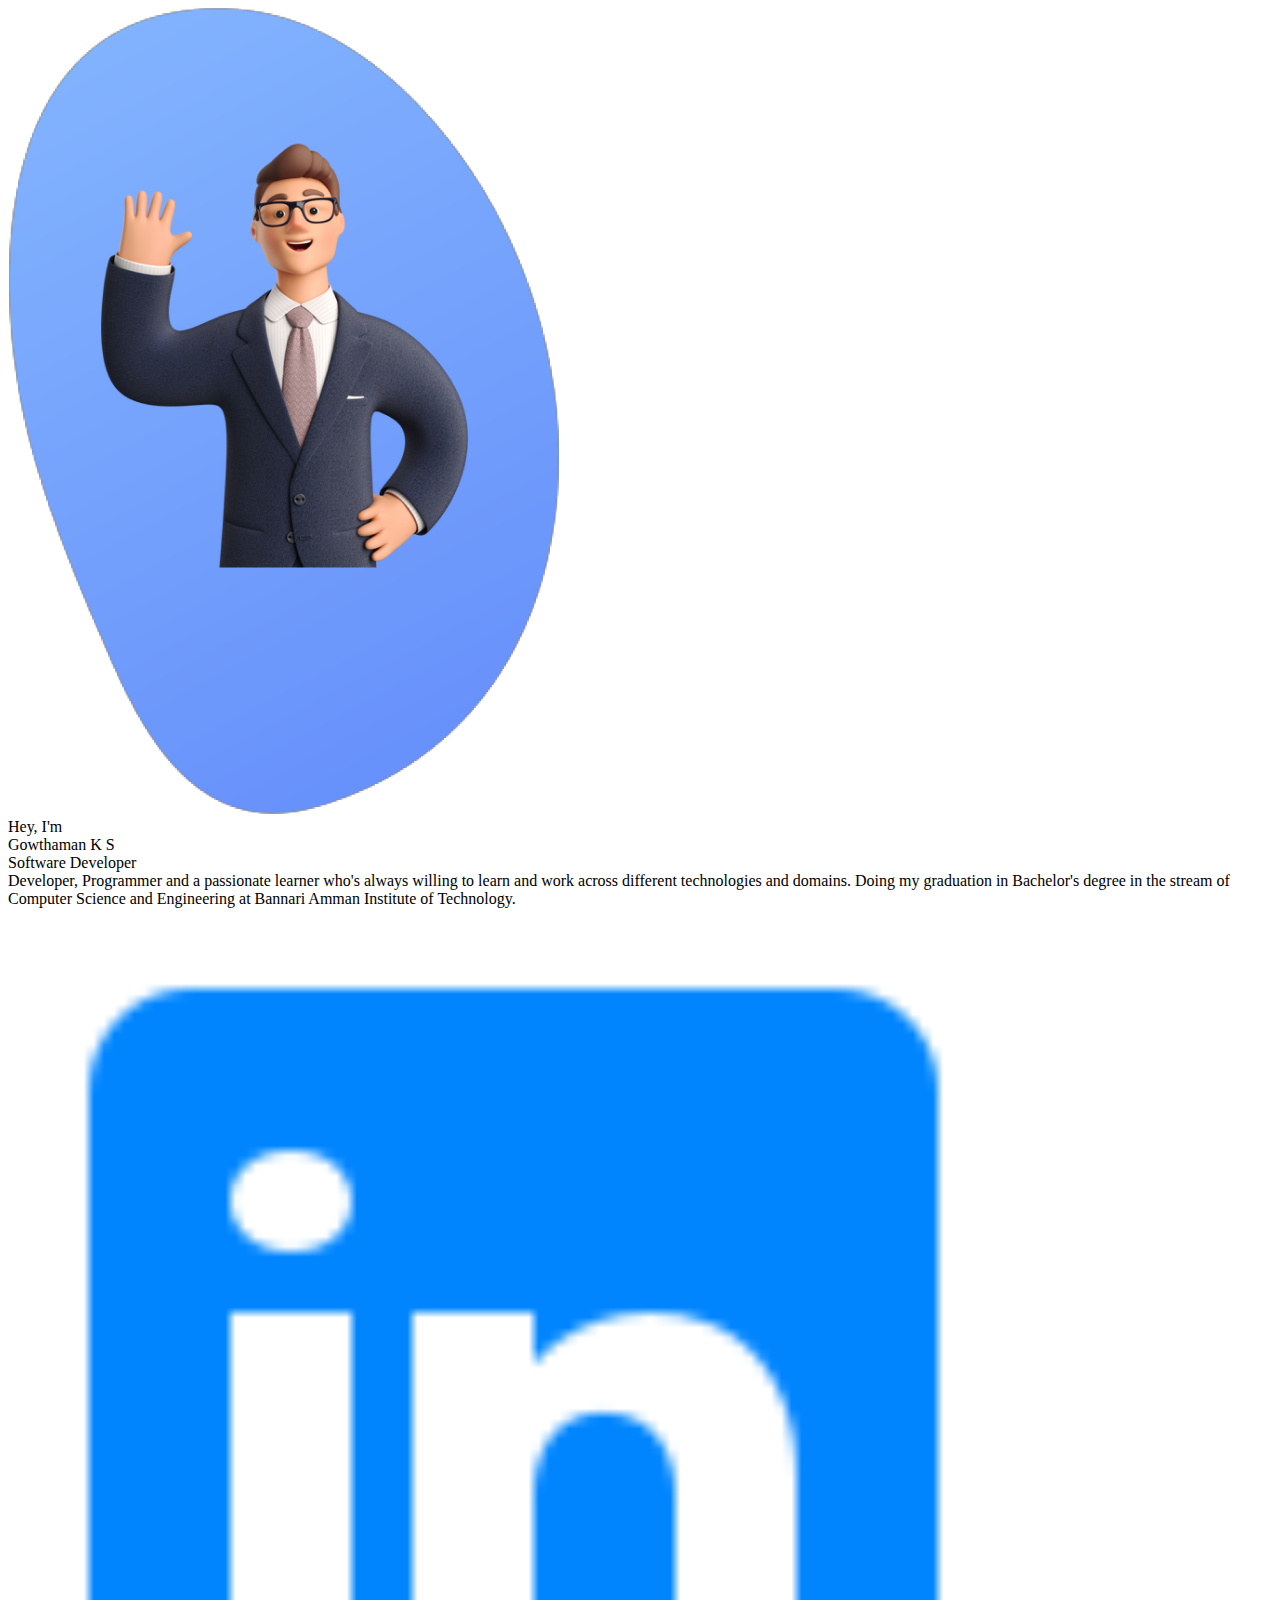
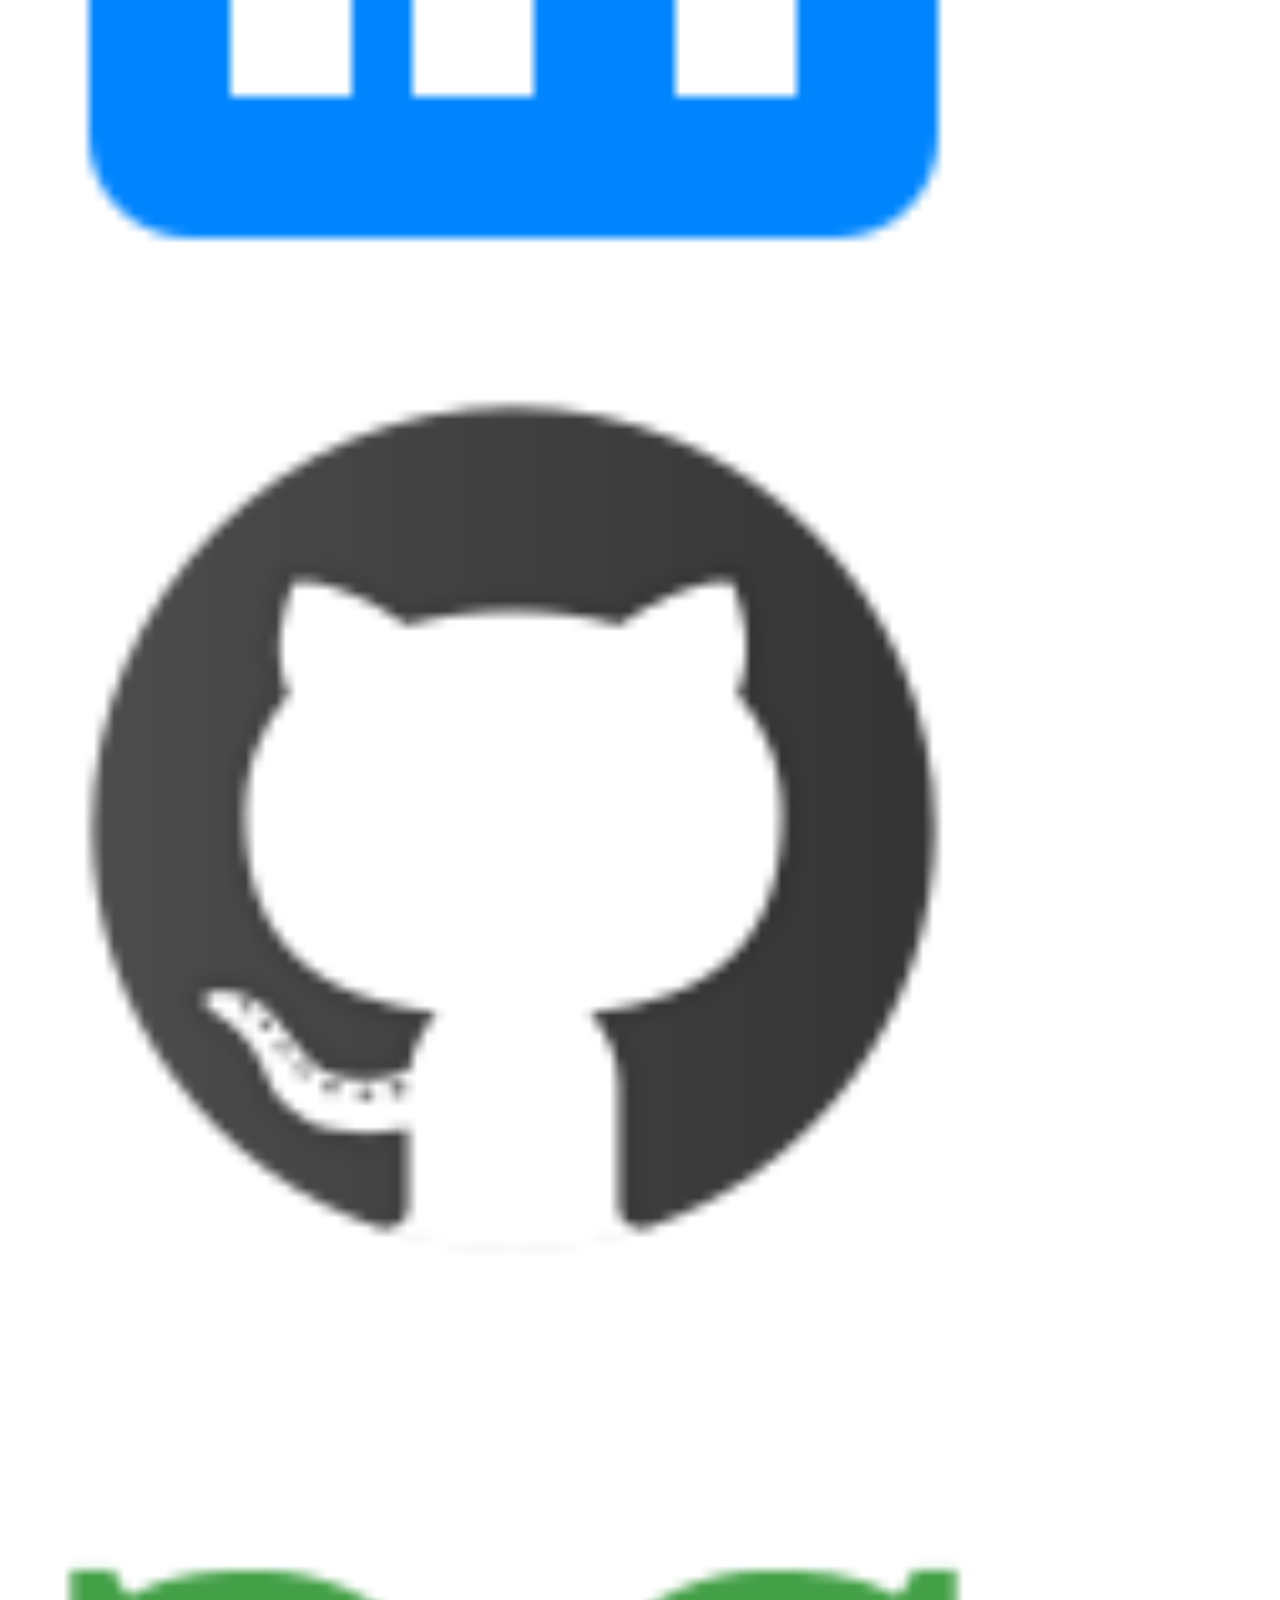
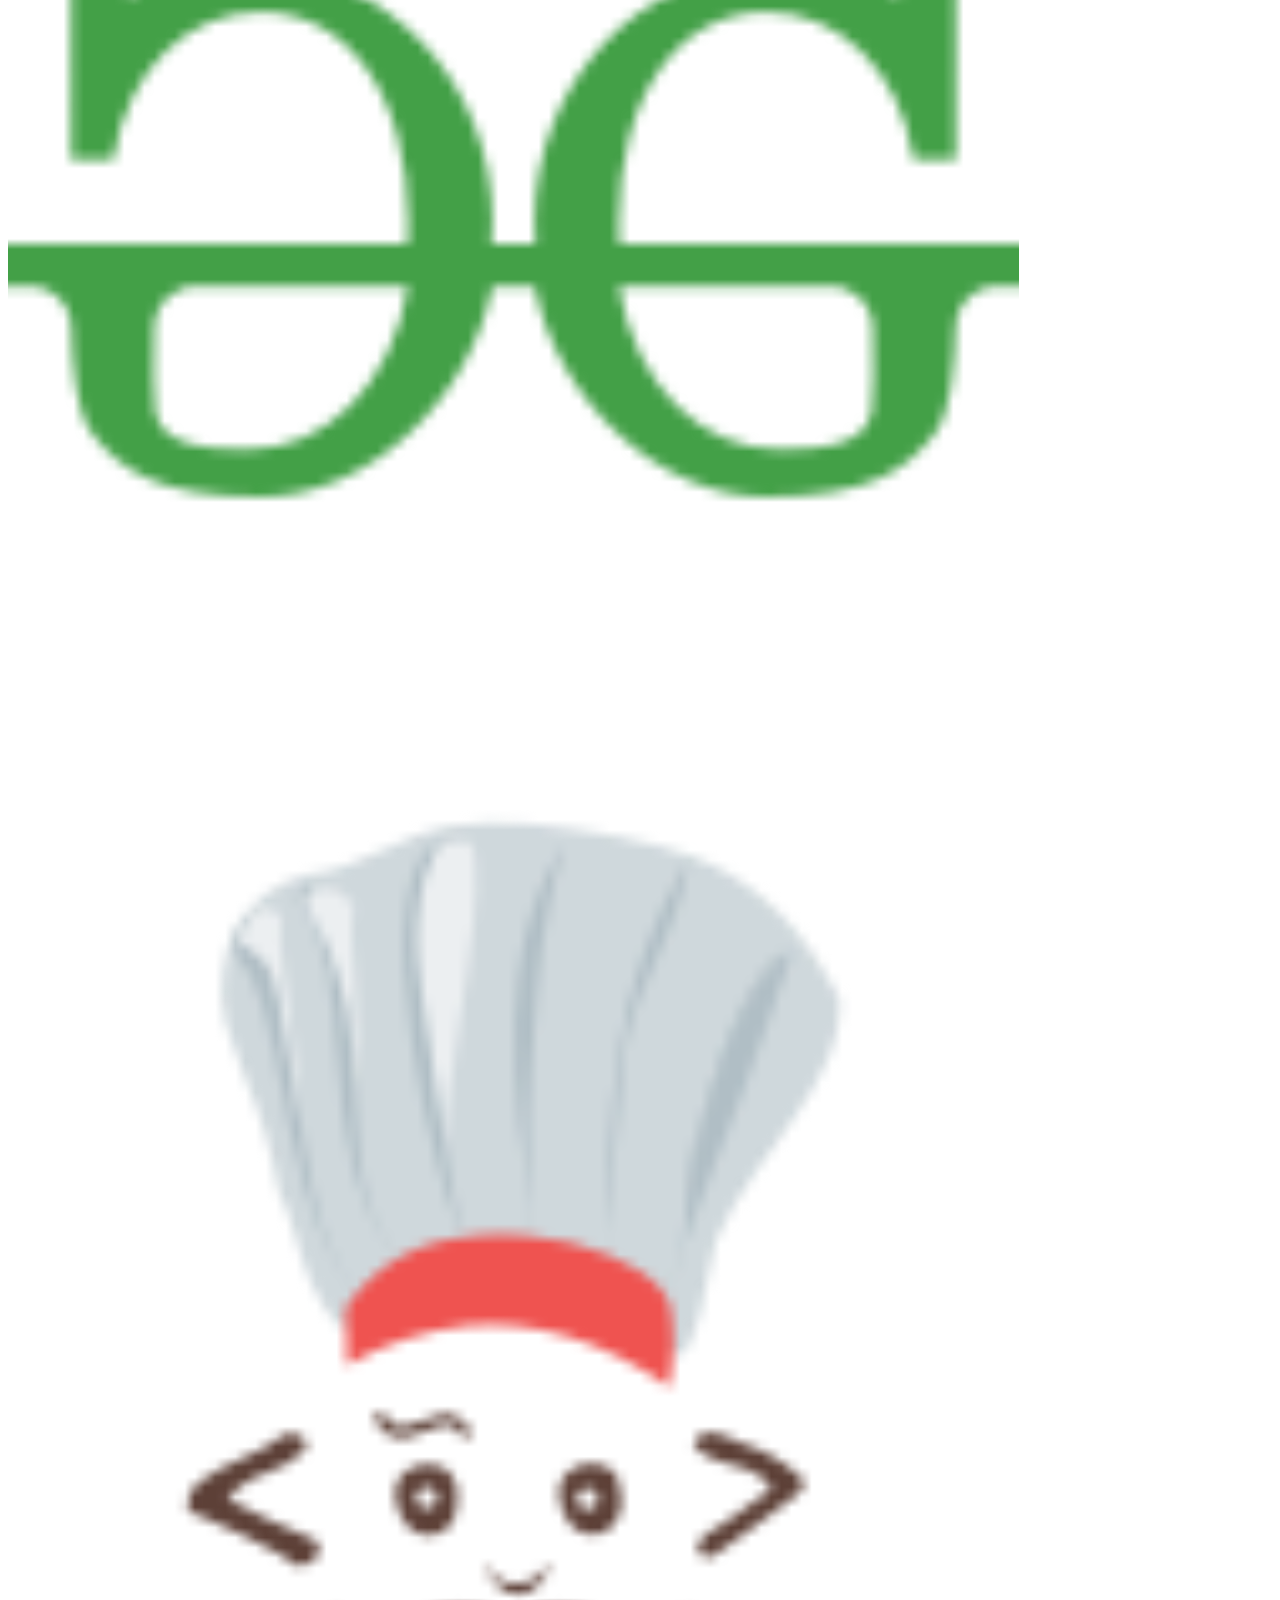
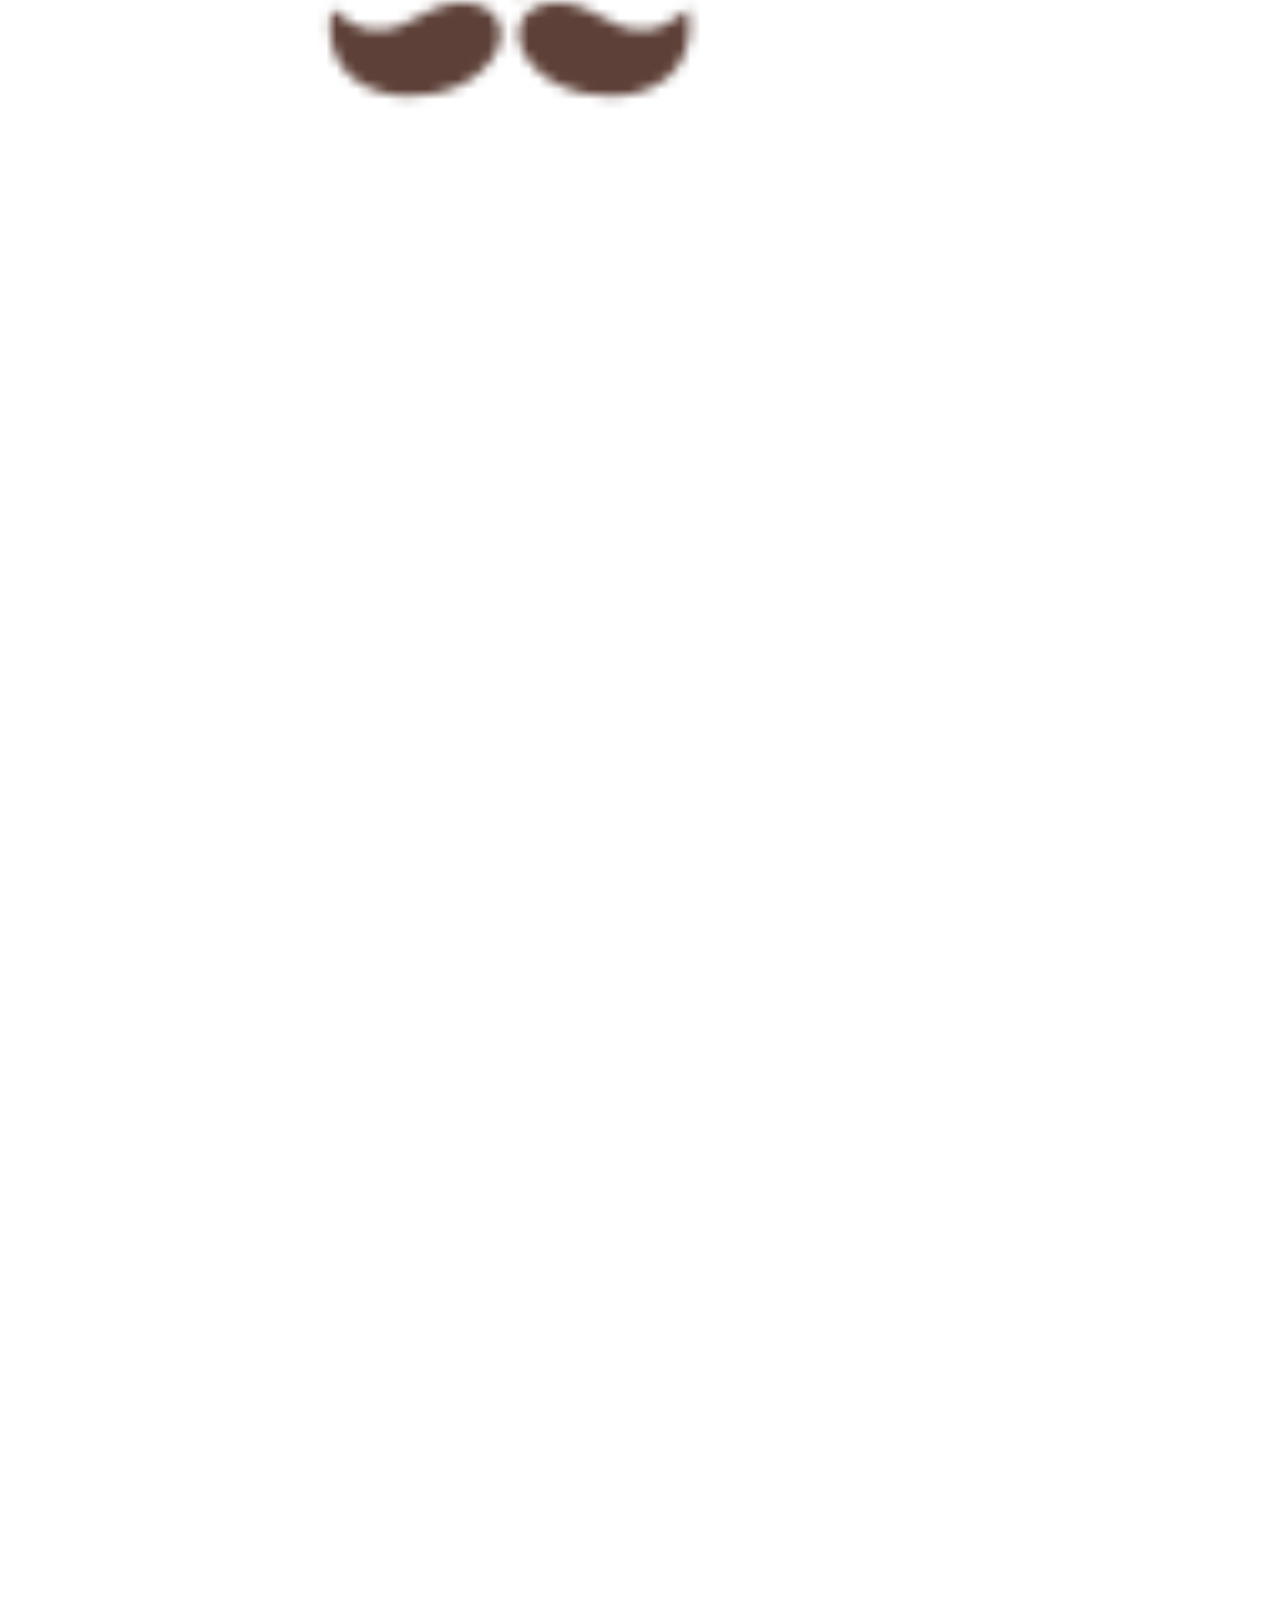
<file: index.html>
<!DOCTYPE html>
<html lang="en">

<head>
    <meta charset="UTF-8">
    <meta http-equiv="X-UA-Compatible" content="IE=edge">
    <meta name="viewport" content="width=device-width, initial-scale=1.0">
    <link href="https://cdn.jsdelivr.net/npm/bootstrap@5.0.2/dist/css/bootstrap.min.css" rel="stylesheet"
        integrity="sha384-EVSTQN3/azprG1Anm3QDgpJLIm9Nao0Yz1ztcQTwFspd3yD65VohhpuuCOmLASjC" crossorigin="anonymous">
    <link rel="stylesheet" href="https://cdn.jsdelivr.net/npm/bootstrap-icons@1.8.2/font/bootstrap-icons.css">
    <link rel="stylesheet" href="./style.css">
    <title>Gowthaman</title>
</head>

<body style="height: 100vh;" class="hide-scroll">
    <div class="container-fluid h-100 position-relative pt-3">
        <div class="row h-100 reveal active fadein " id="home">
            <div class="col-lg-10 col-12 row m-auto">
                <div class="col-lg-4 d-none d-lg-block m-auto text-center">
                    <img src="./assets/img/home/home.png" class="reveal active fade-left py-5 " style="max-width:100%; max-height:100%;" >
                </div>
                <div class="col-lg-7 col-11 m-auto h-100 text-start overflow-auto pb-sm-5 ">
                    <div class=" reveal active fadein  text-center">
                        <div class="fs-1 fw-bold">Hey, I'm <br class="d-block d-md-none"> Gowthaman K S</div>
                        <div class="fs-4 fw-bold py">Software Developer</div>
                        <div class="fs-5  fw-normal px-1 px-lg-3">
                            Developer, Programmer and a passionate learner who's 
                            always willing to learn and work across different 
                            technologies and domains. Doing my graduation in 
                            Bachelor's degree in the stream of Computer Science 
                            and Engineering at Bannari Amman Institute of Technology.
                        </div>
                        <div class="border-top border-2 d-flex mt-5 justify-content-center w-100 ">
                            <a href="https://www.linkedin.com/in/igowthaman" class="btn"  target="_blank"><img src="./assets/img//home/LinkedIn.svg" width="80%"></a>
                            <a href="https://github.com/igowthaman" class="btn"  target="_blank"><img src="./assets/img/home/GitHub.svg" width="80%"></a>
                            <a href="https://auth.geeksforgeeks.org/user/gowthamancs20" class="btn" target="_blank"><img src="./assets/img/home/GeeksforGeeks.svg" width="80%"></a>
                            <a href="https://www.codechef.com/users/igowthaman" class="btn" target="_blank"><img src="./assets/img/home/Codechef.svg" width="80%"></a>
                        </div>
                        <div class="d-lg-none py-5"></div>
                    </div>
                </div>
            </div>
        </div>
        <div class="row h-100 reveal fadein" id="education">
            <div class="col-lg-10 col-12 row m-auto">
                <div class="col-lg-5 d-none d-lg-block m-auto text-center order-lg-2">
                    <img src="./assets/img/edu/edu.png" class="reveal active fade-right py-5 " style="max-width:100%; max-height:100%;" >
                </div>
                <div class="col-lg-7 col-11 m-auto h-100 text-start overflow-auto pb-sm-5">
                    <div class=" reveal active fadein text-center">
                        <div class="fs-1 text-start fw-bold my-2">Education</div>
                        <ul class="fs-5 text-start fw-normal">
                            <li>
                                <strong>B.E, Computer Science & Engineering</strong><br>
                                2020 - 2024<br>
                                Bannari Amman Institute of Technology, Erode.<br>
                                CGPA : 9.11<br>
                            </li>
                            <li>
                                <strong>HSC</strong> <br>
                                2019 - 2020<br>
                                Kongu Nadu Matriculation Higher Secondary School, Namakkal.<br>
                                Percentage: 84.16%<br>
                            </li>
                            <li>
                                <strong>SSLC</strong> <br>
                                2017 - 2018<br>
                                Kongu Nadu Matriculation Higher Secondary School, Namakkal.<br>
                                Percentage: 94.8%<br>
                            </li>
                        </ul>
                        <div class="d-lg-none py-5"></div>
                    </div>
                </div>
            </div>
        </div>
        <div class="row h-100 reveal fadein" id="skills">
            <div class="col-lg-10 col-12 row m-auto">
                <div class="col-lg-5 d-none d-lg-block m-auto text-center">
                    <img src="./assets/img/skills/skill.png" class="reveal active fade-left py-5 " style="max-width:100%; max-height:100%;" >
                </div>
                <div class="col-lg-6 col-11 m-auto h-100 text-start overflow-auto pb-sm-5">
                    <div class=" reveal active fadein text-start">
                        <div class="fs-1 fw-bold mb-2">Programming Language</div>
                        <div class="d-flex">
                            <div><img src="./assets/img/skills/C Programming.svg" class=" p-2" width="80%"></div>
                            <div><img src="./assets/img/skills/C++.svg" class="p-2" width="80%"></div>
                            <div><img src="./assets/img/skills/Python.svg" class="p-2" width="80%"></div>
                        </div>
                        <div class="fs-1 fw-bold mt-3 mb-2">Technology</div>
                        <div class="d-flex flex-wrap">
                            <div><img src="./assets/img/skills/Flask.svg" class="p-2" width="80%"></div>
                            <div><img src="./assets/img/skills/Bootstrap.svg" class="p-2" width="80%"></div>
                            <div><img src="./assets/img/skills/Flutter.svg" class="p-2" width="80%"></div>
                            <div><img src="./assets/img/skills/Git.svg" class="p-2" width="80%"></div>
                            <div><img src="./assets/img/skills/MySQL Logo.svg" class="p-2" width="80%"></div>
                            <div><img src="./assets/img/skills/GitHub.svg" class="p-2" width="80%"></div>
                            <div><img src="./assets/img/skills/Figma.svg" class="p-2" width="80%"></div>
                            <div><img src="./assets/img/skills/Html 5.svg" class="p-2" width="80%"></div>
                            <div><img src="./assets/img/skills/CSS3.svg" class="p-2" width="80%"></div>
                        </div>
                        <div class="d-lg-none py-5"></div>
                    </div>
                </div>
            </div>
        </div>
        <div class="row h-100 reveal fadein" id="experience">
            <div class="col-lg-10 col-12 row m-auto">
                <div class="col-lg-5 d-none d-lg-block m-auto text-center order-lg-2">
                    <img src="./assets/img/experience/experience.png" class="reveal fade-right py-5 " style="max-width:100%; max-height:100%;" alt="Experience" >
                </div>
                <div class="col-lg-7 col-11 m-auto h-100 text-start overflow-auto pb-sm-5">
                    <div class=" reveal fadein text-center">
                        <div class="fs-1 text-start fw-bold my-2">Experience</div>
                        <ul class="fs-4 text-start fw-normal" type="none">
                            <li>
                                <strong>Fleksa</strong><br>
                                <ul type="disc" class="fs-5">
                                    <li >
                                        <strong>Full Stack Developer</strong><br>
                                        Part-time<br>
                                        Jul 2022 - Present
                                    </li>
                                    <li>
                                        <strong>Full Stack Developer Intern</strong><br>
                                        Intership<br>
                                        Nov 2021 - Jul 2022
                                    </li>
                                </ul>
                            </li>
                        </ul>
                        <div class="d-lg-none py-5"></div>
                    </div>
                </div>
            </div>
        </div>
        <div class="row h-100 reveal fadein" id="project" >
            <div class="col-lg-11 col-12 row m-auto">
                <div class="col-lg-5 d-none d-lg-block m-auto text-center">
                    <img src="./assets/img/project/project.png" class="reveal active fade-left py-5 " style="max-width:100%; max-height:100%;" >
                </div>
                <div class="col-lg-7 col-11 m-auto h-100 text-start overflow-auto pb-sm-5">
                    <div class=" reveal fadein text-center">
                        <div class="fs-1 text-start fw-bold my-2 my-lg-4">Projects</div>
                        <div class="row mx-4">
                            <div class="card rounded-5 m-2" style="width: 16rem;">
                                <a href="https://github.com/gowthaman9462/jumbo_tracking" class="card-link">
                                    <div class="card-body">
                                    <h5 class="card-title">Jumbo Tracking</h5>
                                    <p class="card-text">
                                        <div>Mobile Application to track wildlife animals using SMS.</div>
                                        <div>
                                            <span class="badge bg-secondary">Flutter</span> 
                                            <span class="badge bg-secondary">SQLite</span>
                                        </div>
                                    </p>
                                    <a href="https://github.com/gowthaman9462/jumbo_tracking" class="btn btn-outline-primary rounded-4">GitHub</a>
                                    </div>
                                </a>
                            </div>
                            <div class="card rounded-5 m-2" style="width: 16rem;">
                                <a href="https://github.com/igowthaman/blog" class="card-link">
                                    <div class="card-body">
                                        <h5 class="card-title">Daily Blog</h5>
                                        <p class="card-text">
                                            <div>Simple Blogging Website developed using Flask and SQLite</div>
                                            <div>
                                                <span class="badge bg-secondary">Flask</span> 
                                                <span class="badge bg-secondary">Bootstrap</span>
                                                <span class="badge bg-secondary">SQLite</span>
                                            </div>
                                        </p>
                                        <a href="https://github.com/igowthaman/blog" class="btn btn-outline-primary rounded-4">GitHub</a>
                                    </div>
                                </a>
                            </div>
                            <div class="card rounded-5 m-2" style="width: 16rem;">
                                <a href="https://github.com/igowthaman/To_Do" class="card-link">
                                    <div class="card-body">
                                        <h5 class="card-title">To Do App</h5>
                                        <p class="card-text">
                                            <div>Simple To Do mobile application using Flutter and SQLite</div>
                                            <div>
                                                <span class="badge bg-secondary">Flutter</span> 
                                                <span class="badge bg-secondary">SQLite</span>
                                            </div>
                                        </p>
                                        <a href="https://github.com/igowthaman/To_Do" class="btn btn-outline-primary rounded-4">GitHub</a>
                                    </div>
                                </a>
                            </div>
                        </div>
                        <div class="d-lg-none py-5"></div>
                    </div>
                </div>
            </div>
        </div>
        <div class="row h-100 reveal fadein" id="contact" >
            <div class="col-lg-10 col-12 row m-auto">
                <div class="col-lg-5 d-none d-lg-block m-auto text-center order-lg-2">
                    <img src="./assets/img/contact/contact.png" class="reveal active fade-right py-5 " style="max-width:100%; max-height:100%;" alt="Experience" >
                </div>
                <div class="col-lg-7 col-11 m-auto h-100 text-start overflow-auto pb-sm-5">
                    <div class=" reveal active fadein text-center">
                        <div class="fs-1 text-start fw-bold my-2">Contact</div>
                        <div class="d-flex justify-content-center text-center border-bottom border-2">
                            <a href="https://www.linkedin.com/in/igowthaman" class="btn"  target="_blank"><img src="./assets/img//home/LinkedIn.svg" width="75%"></a>
                            <a href="https://github.com/igowthaman" class="btn"  target="_blank"><img src="./assets/img/home/GitHub.svg" width="75%"></a>
                            <a href="https://t.me/gowthamanks" class="btn" target="_blank"><img src="./assets/img/contact/Telegram App.png" width="75%"></a>
                            <a href="mailto:gowthamanks17@gmail.com" class="btn" target="_blank" title="gowthamanks17@gmail.com"><img src="./assets/img/contact/Gmail.png" width="75%"></a>
                        </div>
                        <div class="p-4 mx-lg-5 ">
                            <form class="form" onsubmit="submitform(this);return false; ">
                                <div class="form-floating mb-3">
                                    <input type="text" class="form-control rounded-4 border-3 border-dark" id="name" name="name" placeholder="Name" required>
                                    <label for="floatingInput">Name</label>
                                </div>
                                <div class="form-floating mb-3">
                                    <input type="email" class="form-control rounded-4 border-3 border-dark" id="email" name="email" placeholder="Email address" required>
                                    <label for="floatingInput">Email address</label>
                                </div>
                                <div class="form-floating">
                                    <textarea class="form-control rounded-4 border-3 border-dark" placeholder="Leave a comment here" id="content" name="content" style="height: 100px" required></textarea>
                                    <label for="floatingTextarea2">Message</label>
                                </div>
                                
                                <button type="submit" class="btn btn-outline-primary rounded-4 my-3">Submit</button>
                            </form>
                        </div>
                        <div class="d-lg-none py-5"></div>
                    </div>
                </div>
            </div>
        </div>
        <div class="row w-100 position-fixed bottom-0 bg-light start-0 py-2 active fadein">
            <div class=" col-lg-5 col-10 m-auto d-flex justify-content-between">
                <a href="#home" id="home-btn" class="btn rounded-4 fs-2 py-1 text-primary active"><i class="bi bi-house-fill"></i></a>
                <a href="#education" id="education-btn" class="btn rounded-4 fs-2 py-1 text-primary"><i class="bi bi-mortarboard-fill"></i></a>
                <a href="#skills" id="skills-btn" class="btn rounded-4 fs-2 py-1 text-primary"><i class="bi bi-puzzle-fill"></i></a>
                <a href="#experience" id="experience-btn" class="btn rounded-4 fs-2 py-1 text-primary"><i class="bi bi-briefcase-fill"></i></a>
                <a href="#project" id="project-btn" class="btn rounded-4 fs-2 py-1 text-primary"><i class="bi bi-folder-fill"></i></a>
                <a href="#contact" id="contact-btn" class="btn rounded-4 fs-2 py-1 text-primary"><i class="bi bi-telephone-fill"></i></a>
            </div>
        </div>
    </div>
    <script>
        function reveal() {
            var reveals = document.querySelectorAll(".reveal");
            for (var i = 0; i < reveals.length; i++) {
                var windowHeight = window.innerHeight;
                var elementTop = reveals[i].getBoundingClientRect().y;
                var elementVisible = 250;
                if (elementTop > -500 && elementTop < windowHeight-elementVisible) {
                    reveals[i].classList.add("active");
                    console.log(reveals[i].getAttribute("id"), elementTop, windowHeight);
                    if(reveals[i].getAttribute("id")){
                        select(`${reveals[i].getAttribute("id")}-btn`)
                    }
                }
                else {
                    reveals[i].classList.remove("active");
                }
            }
        }

        function select(ele){
            var btns = document.querySelectorAll("a.btn");
            for (var i = 0; i < btns.length; i++) {
                if(btns[i].id == ele){
                    console.log(btns[i].id);
                    btns[i].classList.add("active");
                }
                else{
                    btns[i].classList.remove("active");
                }
            }
        }

        function submitform(ele){
            var fd = new FormData(ele);
            console.log(fd["name"]);
            window.location.href = `mailto:gowthamanks17@gmail.com?subject=${fd.get("name")}&body=${fd.get("content")}`;
            alert("Thank You For Reaching Out");
            ele.reset();
            return true;
        }
        
        window.addEventListener("scroll", reveal);
    </script>
</body>

</html>
</file>
<file: style.css>
body{
    scroll-behavior:auto;
}
.bg{
    position: absolute;
}

li{
    margin-top: 5px;
}

.rounded-5{
    border-radius: 1rem;
}

.h-100{
    min-height: 100% !important;
    max-height: auto !important;
}

.rounded-4{
    border-radius: .75rem;
}
.card-link{
    text-decoration: none;
    color: black;
}
.reveal {
    position: relative;
    opacity: 0;
}

.btn.active{
    background-color: #0d6efd;
    color: white !important;
}

.reveal.active {
    opacity: 1;
}

.active.fade-left {
    animation: fade-left 1s ease-in;
}
.active.fade-right {
    animation: fade-right 1s ease-in;
}
.active.fadein {
    animation: fadein 1.5s ease-in;
}

@keyframes fade-left {
    0% {
      transform: translateX(-100px);
      opacity: 0;
    }
    100% {
      transform: translateX(0);
      opacity: 1;
    }
  }
  

@keyframes fadein {
    0% {
        opacity: 0;
    }
    100% {
        opacity: 1;
    }
}

@keyframes fade-right {
    0% {
        transform: translateX(100px);
        opacity: 0;
    }
    100% {
        transform: translateX(0);
        opacity: 1;
    }
}
</file>
